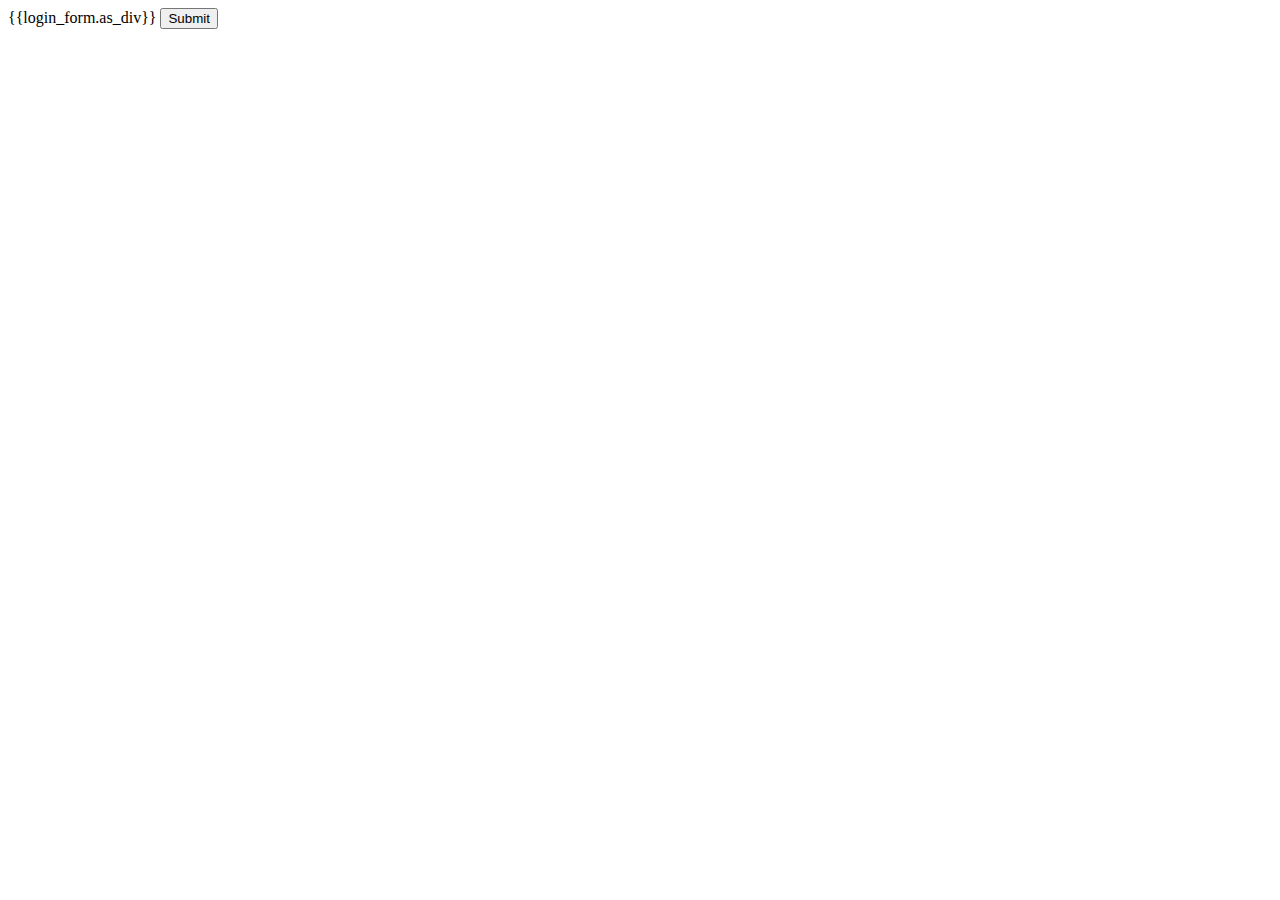
<file: userapp/templates/userapp/login.html>
<!DOCTYPE html>
<html lang="en">

<head>
    <meta charset="UTF-8">
    <meta name="viewport" content="width=device-width, initial-scale=1.0">
    <title>Document</title>
</head>

<body>
    <form action="">
        {{login_form.as_div}}
        <input type="submit">
    </form>
</body>

</html>
</file>
